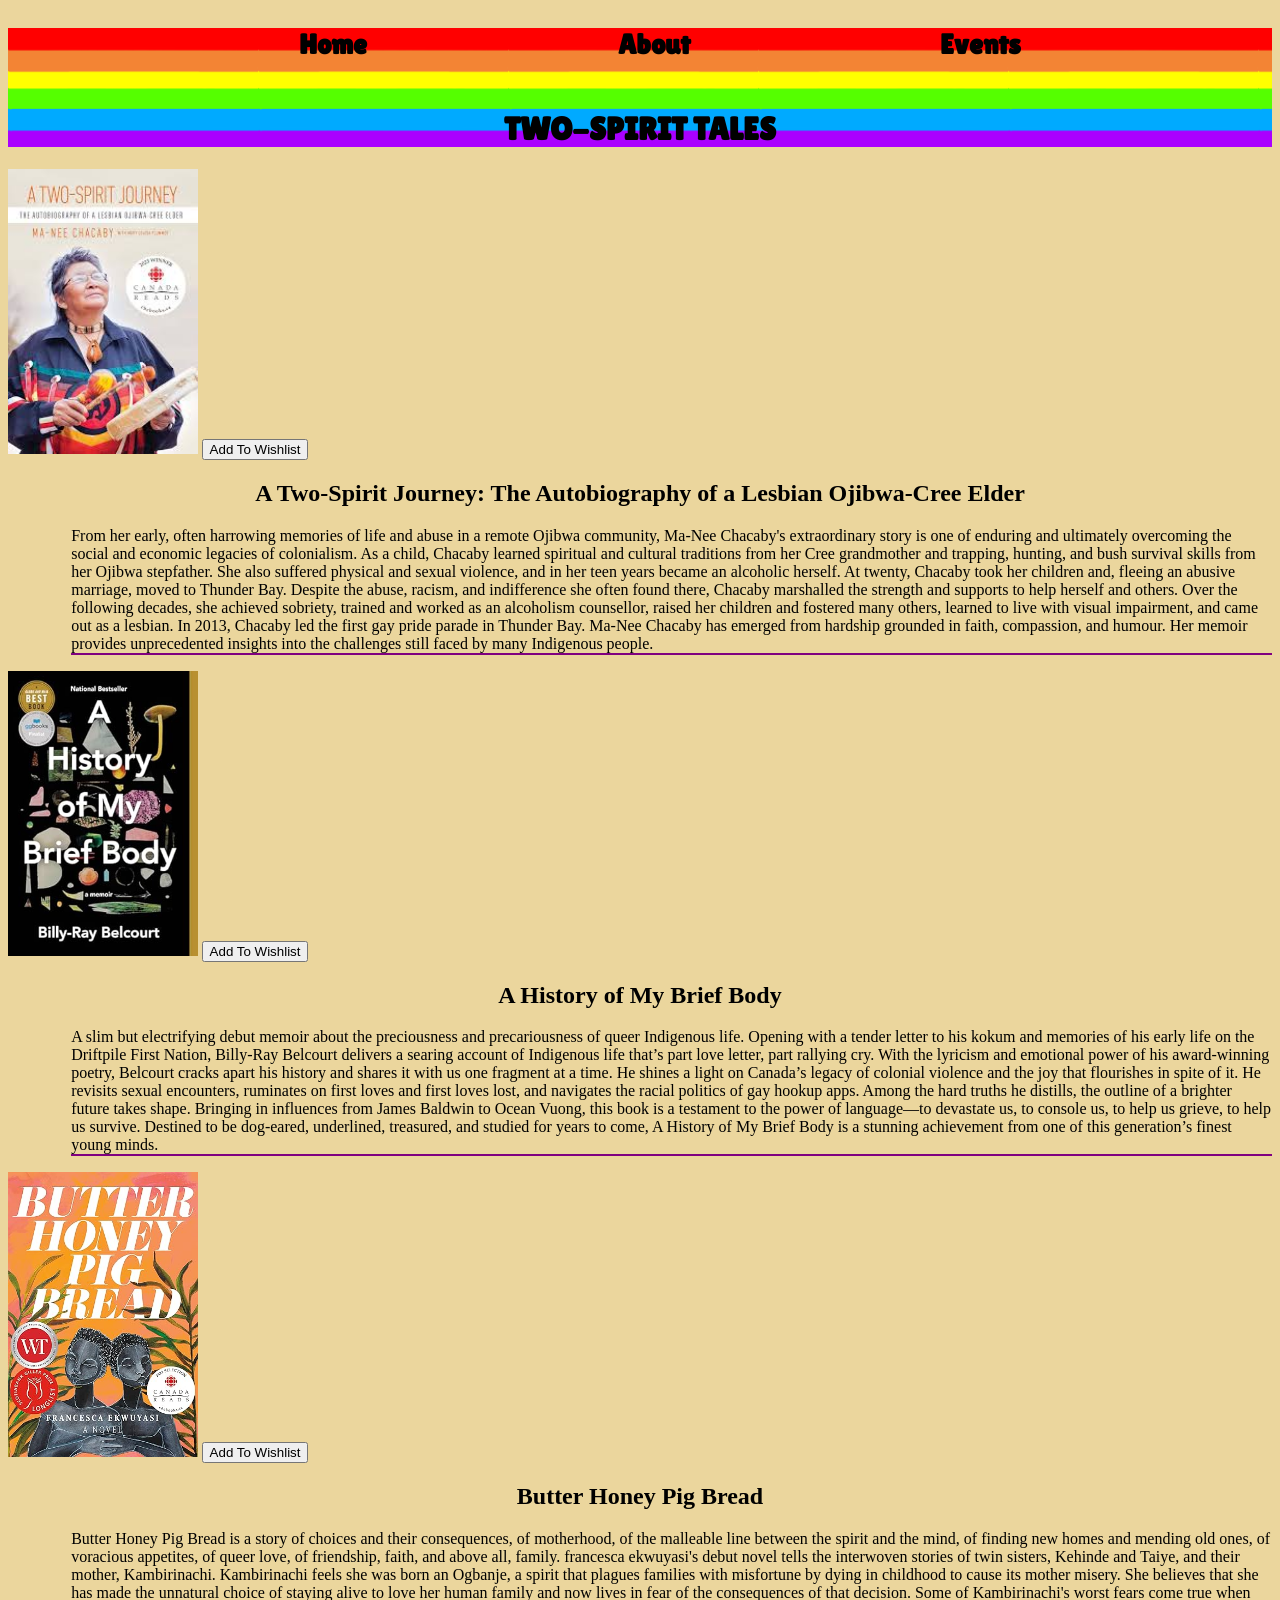
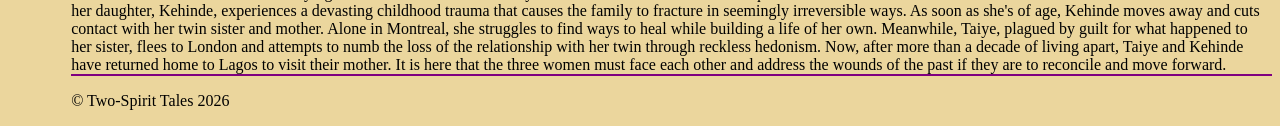
<file: Lab 5-Bookstore/index.html>
<!doctype html>
<html lang="en">
  <head>
    <meta charset="UTF-8" />
    <meta name="viewport" content="width=device-width, initial-scale=1.0" />
    <link rel="preconnect" href="https://fonts.googleapis.com" />
    <link rel="preconnect" href="https://fonts.gstatic.com" crossorigin />
    <link
      href="https://fonts.googleapis.com/css2?family=Lilita+One&display=swap"
      rel="stylesheet"
    />
    <link rel="stylesheet" href="./css/bookstore.css" type="text/css" />
    <title>Two-Spirit Tales</title>
  </head>
  <body>
    <header>
      <nav>
        <ul>
          <li>
            <a href="">Home</a>
          </li>
          <li><a href="./html/about.html">About</a></li>
          <li><a href="./html/events.html"> Events</a></li>
        </ul>
      </nav>
      <h1>Two-Spirit Tales</h1>
    </header>
    <main>
      <section>
        <img src="./images/ma-nee.jpg" alt="Ma-nee Chacaby" />

        <button type="button">Add To Wishlist</button>
        <h2 class="center">
          A Two-Spirit Journey: The Autobiography of a Lesbian Ojibwa-Cree Elder
        </h2>

        <p>
          From her early, often harrowing memories of life and abuse in a remote
          Ojibwa community, Ma-Nee Chacaby's extraordinary story is one of
          enduring and ultimately overcoming the social and economic legacies of
          colonialism. As a child, Chacaby learned spiritual and cultural
          traditions from her Cree grandmother and trapping, hunting, and bush
          survival skills from her Ojibwa stepfather. She also suffered physical
          and sexual violence, and in her teen years became an alcoholic
          herself. At twenty, Chacaby took her children and, fleeing an abusive
          marriage, moved to Thunder Bay. Despite the abuse, racism, and
          indifference she often found there, Chacaby marshalled the strength
          and supports to help herself and others. Over the following decades,
          she achieved sobriety, trained and worked as an alcoholism counsellor,
          raised her children and fostered many others, learned to live with
          visual impairment, and came out as a lesbian. In 2013, Chacaby led the
          first gay pride parade in Thunder Bay. Ma-Nee Chacaby has emerged from
          hardship grounded in faith, compassion, and humour. Her memoir
          provides unprecedented insights into the challenges still faced by
          many Indigenous people.
        </p>
      </section>

      <section>
        <img src="./images/brief.jpg" alt=" A History of My Brief Body" />
        <button type="button">Add To Wishlist</button>
        <h2 class="center">A History of My Brief Body</h2>
        <p>
          A slim but electrifying debut memoir about the preciousness and
          precariousness of queer Indigenous life. Opening with a tender letter
          to his kokum and memories of his early life on the Driftpile First
          Nation, Billy-Ray Belcourt delivers a searing account of Indigenous
          life that’s part love letter, part rallying cry. With the lyricism and
          emotional power of his award-winning poetry, Belcourt cracks apart his
          history and shares it with us one fragment at a time. He shines a
          light on Canada’s legacy of colonial violence and the joy that
          flourishes in spite of it. He revisits sexual encounters, ruminates on
          first loves and first loves lost, and navigates the racial politics of
          gay hookup apps. Among the hard truths he distills, the outline of a
          brighter future takes shape. Bringing in influences from James Baldwin
          to Ocean Vuong, this book is a testament to the power of language—to
          devastate us, to console us, to help us grieve, to help us survive.
          Destined to be dog-eared, underlined, treasured, and studied for years
          to come, A History of My Brief Body is a stunning achievement from one
          of this generation’s finest young minds.
        </p>
      </section>
      <section>
        <img src="./images/butter.jpg" alt="Butter Honey Pig Bread" />
        <button type="button">Add To Wishlist</button>
        <h2 class="center">Butter Honey Pig Bread</h2>
        <p>
          Butter Honey Pig Bread is a story of choices and their consequences,
          of motherhood, of the malleable line between the spirit and the mind,
          of finding new homes and mending old ones, of voracious appetites, of
          queer love, of friendship, faith, and above all, family. francesca
          ekwuyasi's debut novel tells the interwoven stories of twin sisters,
          Kehinde and Taiye, and their mother, Kambirinachi. Kambirinachi feels
          she was born an Ogbanje, a spirit that plagues families with
          misfortune by dying in childhood to cause its mother misery. She
          believes that she has made the unnatural choice of staying alive to
          love her human family and now lives in fear of the consequences of
          that decision. Some of Kambirinachi's worst fears come true when her
          daughter, Kehinde, experiences a devasting childhood trauma that
          causes the family to fracture in seemingly irreversible ways. As soon
          as she's of age, Kehinde moves away and cuts contact with her twin
          sister and mother. Alone in Montreal, she struggles to find ways to
          heal while building a life of her own. Meanwhile, Taiye, plagued by
          guilt for what happened to her sister, flees to London and attempts to
          numb the loss of the relationship with her twin through reckless
          hedonism. Now, after more than a decade of living apart, Taiye and
          Kehinde have returned home to Lagos to visit their mother. It is here
          that the three women must face each other and address the wounds of
          the past if they are to reconcile and move forward.
        </p>
      </section>
    </main>
    <footer><p>&copy; Two-Spirit Tales 2026</p></footer>
  </body>
</html>
</file>
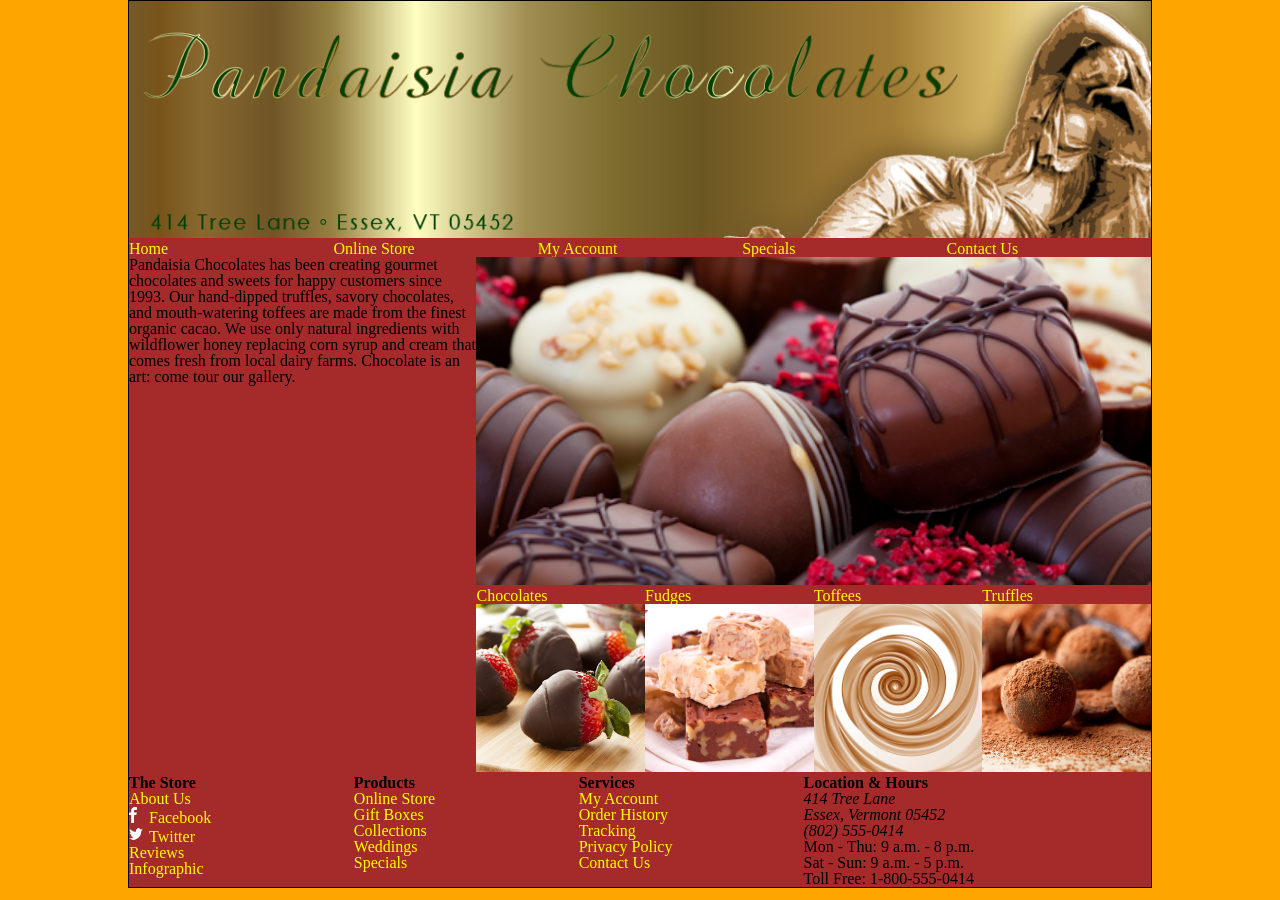
<file: Lesson07-Class Activity-Starter/L7-example2Starter/index.html>
<!DOCTYPE html>
<html lang="en">
  <head>
    <meta charset="utf-8" />
    <title>Pandaisia Chocolates</title>
    <link href="./css/reset.css" rel="stylesheet" type="text/css" />
    <!-- <link href="css/styles.css" rel="stylesheet" type="text/css"/> -->
    
    </style>
  </head>

  <body>
    <header>
      <img src="images/logo.png" alt="Pandaisia Chocolates" />
      <nav class="horizontalNavigation">
        <ul>
          <li><a href="index.html">Home</a></li>
          <li><a href="#">Online Store</a></li>
          <li><a href="#">My Account</a></li>
          <li><a href="#">Specials</a></li>
          <li><a href="#">Contact Us</a></li>
        </ul>
      </nav>
    </header>
    <section id="leftColumn">
      <p>
        Pandaisia Chocolates has been creating gourmet chocolates and sweets for
        happy customers since 1993. Our hand-dipped truffles, savory chocolates,
        and mouth-watering toffees are made from the finest organic cacao. We
        use only natural ingredients with wildflower honey replacing corn syrup
        and cream that comes fresh from local dairy farms. Chocolate is an art:
        come tour our gallery.
      </p>
    </section>
    <section id="rightColumn">
      <img src="images/photo1.png" alt="" />
      <nav class="horizontalNavigation">
        <ul>
          <li>
            <a class="photoLink" href="#"
              >Chocolates <img src="images/photo2.png" alt=""
            /></a>
          </li>
          <li>
            <a class="photoLink" href="#"
              >Fudges <img src="images/photo3.png" alt=""
            /></a>
          </li>
          <li>
            <a class="photoLink" href="#"
              >Toffees <img src="images/photo4.png" alt=""
            /></a>
          </li>
          <li>
            <a class="photoLink" href="#"
              >Truffles <img src="images/photo5.png" alt=""
            /></a>
          </li>
        </ul>
      </nav>
    </section>
    <footer>
      <nav class="verticalNavigation">
        <h1>The Store</h1>
        <ul>
          <li><a href="html/about.html">About Us</a></li>
          <li>
            <a href="#"
              ><img
                id="fbicon"
                src="images/facebookicon.png"
                alt=""
              />Facebook</a
            >
          </li>
          <li>
            <a href="#"
              ><img
                id="twittericon"
                src="images/twittericon.png"
                alt=""
              />Twitter</a
            >
          </li>
          <li><a href="#">Reviews</a></li>
          <li><a href="info.html">Infographic</a></li>
        </ul>
      </nav>
      <nav class="verticalNavigation">
        <h1>Products</h1>
        <ul>
          <li><a href="#">Online Store</a></li>
          <li><a href="#">Gift Boxes</a></li>
          <li><a href="#">Collections</a></li>
          <li><a href="#">Weddings</a></li>
          <li><a href="#">Specials</a></li>
        </ul>
      </nav>
      <nav class="verticalNavigation">
        <h1>Services</h1>
        <ul>
          <li><a href="#">My Account</a></li>
          <li><a href="#">Order History</a></li>
          <li><a href="#">Tracking</a></li>
          <li><a href="#">Privacy Policy</a></li>
          <li><a href="#">Contact Us</a></li>
        </ul>
      </nav>
      <section id="contactInfo">
        <h1>Location &amp; Hours</h1>
        <address>
          414 Tree Lane <br />
          Essex, Vermont 05452<br />
          (802) 555-0414
        </address>
        <p>
          Mon - Thu: 9 a.m. - 8 p.m.<br />
          Sat - Sun: 9 a.m. - 5 p.m.
        </p>
        <p>Toll Free: 1-800-555-0414</p>
      </section>
    </footer>
  </body>
</html>
</file>
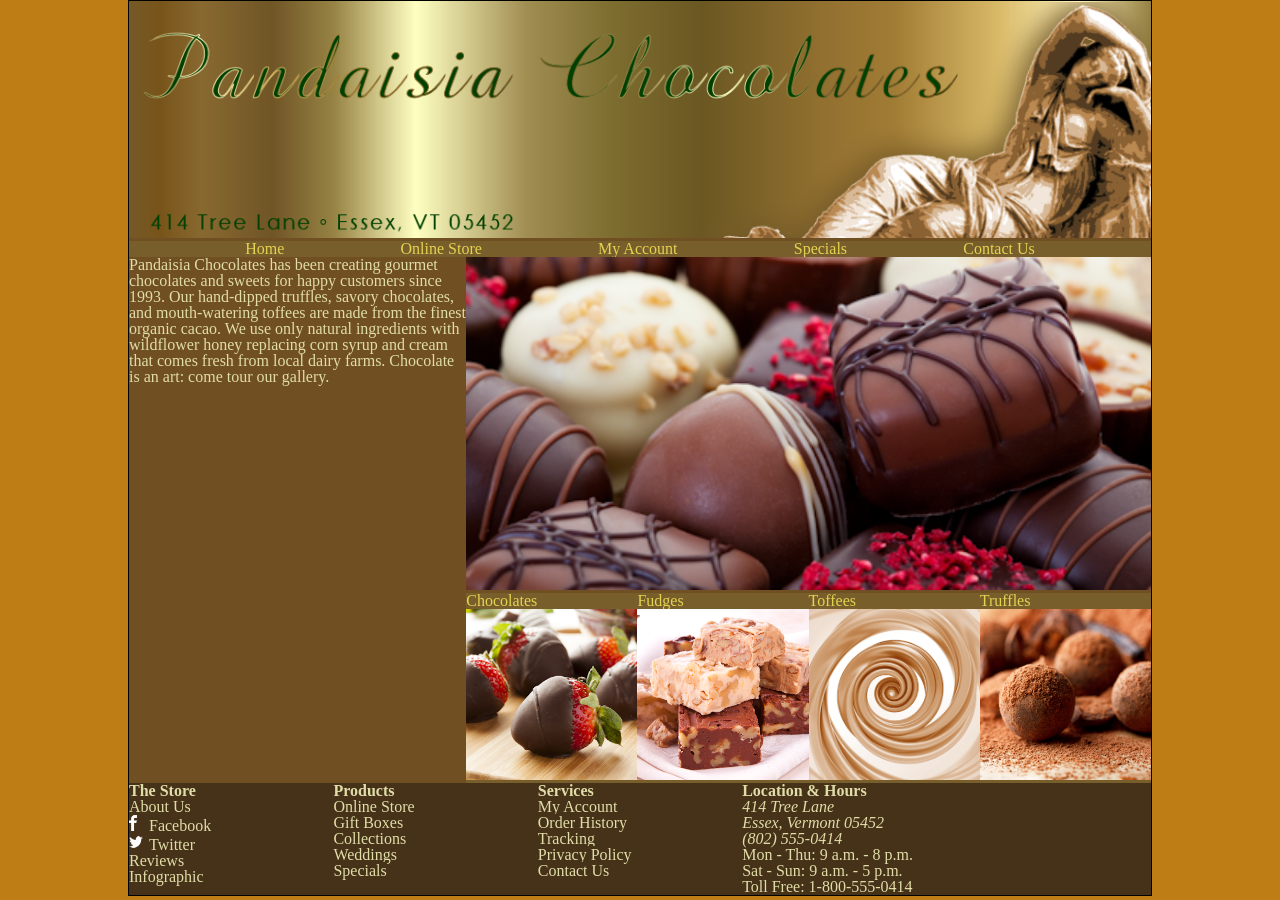
<file: Lesson09-Class Activity-Starter/L9-example2Starter/index.html>
<!doctype html>
<html lang="en">
  <head>
    <meta charset="utf-8" />
    <title>Pandaisia Chocolates</title>
    <link href="./css/reset.css" rel="stylesheet" type="text/css" />
    <link rel="stylesheet" href="./css/layout.css" type="text/css" />
    <link rel="stylesheet" href="./css/style.css" />
  </head>

  <body>
    <header>
      <img src="images/logo.png" alt="Pandaisia Chocolates" />
      <nav class="horizontalNavigation">
        <ul>
          <li><a href="index.html">Home</a></li>
          <li><a href="#">Online Store</a></li>
          <li><a href="#">My Account</a></li>
          <li><a href="#">Specials</a></li>
          <li><a href="#">Contact Us</a></li>
        </ul>
      </nav>
    </header>

    <div>
      <section id="leftColumn">
        <p>
          Pandaisia Chocolates has been creating gourmet chocolates and sweets
          for happy customers since 1993. Our hand-dipped truffles, savory
          chocolates, and mouth-watering toffees are made from the finest
          organic cacao. We use only natural ingredients with wildflower honey
          replacing corn syrup and cream that comes fresh from local dairy
          farms. Chocolate is an art: come tour our gallery.
        </p>
      </section>
      <section id="rightColumn">
        <img src="images/photo1.png" alt="" />
        <!-- paragraph and cocolate section-->

        <nav class="horizontalNavigation">
          <ul>
            <li>
              <a class="photoLink" href="#"
                >Chocolates <img src="images/photo2.png" alt=""
              /></a>
            </li>
            <li>
              <a class="photoLink" href="#"
                >Fudges <img src="images/photo3.png" alt=""
              /></a>
            </li>
            <li>
              <a class="photoLink" href="#"
                >Toffees <img src="images/photo4.png" alt=""
              /></a>
            </li>
            <li>
              <a class="photoLink" href="#"
                >Truffles <img src="images/photo5.png" alt=""
              /></a>
            </li>
          </ul>
        </nav>
      </section>
    </div>
    <footer>
      <nav class="verticalNavigation">
        <h1>The Store</h1>
        <ul>
          <li><a href="html/about.html">About Us</a></li>
          <li>
            <a href="#"
              ><img
                id="fbicon"
                src="images/facebookicon.png"
                alt=""
              />Facebook</a
            >
          </li>
          <li>
            <a href="#"
              ><img
                id="twittericon"
                src="images/twittericon.png"
                alt=""
              />Twitter</a
            >
          </li>
          <li><a href="#">Reviews</a></li>
          <li><a href="info.html">Infographic</a></li>
        </ul>
      </nav>
      <nav class="verticalNavigation">
        <h1>Products</h1>
        <ul>
          <li><a href="#">Online Store</a></li>
          <li><a href="#">Gift Boxes</a></li>
          <li><a href="#">Collections</a></li>
          <li><a href="#">Weddings</a></li>
          <li><a href="#">Specials</a></li>
        </ul>
      </nav>
      <nav class="verticalNavigation">
        <h1>Services</h1>
        <ul>
          <li><a href="#">My Account</a></li>
          <li><a href="#">Order History</a></li>
          <li><a href="#">Tracking</a></li>
          <li><a href="#">Privacy Policy</a></li>
          <li><a href="#">Contact Us</a></li>
        </ul>
      </nav>
      <section id="contactInfo">
        <h1>Location &amp; Hours</h1>
        <address>
          414 Tree Lane <br />
          Essex, Vermont 05452<br />
          (802) 555-0414
        </address>
        <p>
          Mon - Thu: 9 a.m. - 8 p.m.<br />
          Sat - Sun: 9 a.m. - 5 p.m.
        </p>
        <p>Toll Free: 1-800-555-0414</p>
      </section>
    </footer>
  </body>
</html>
</file>
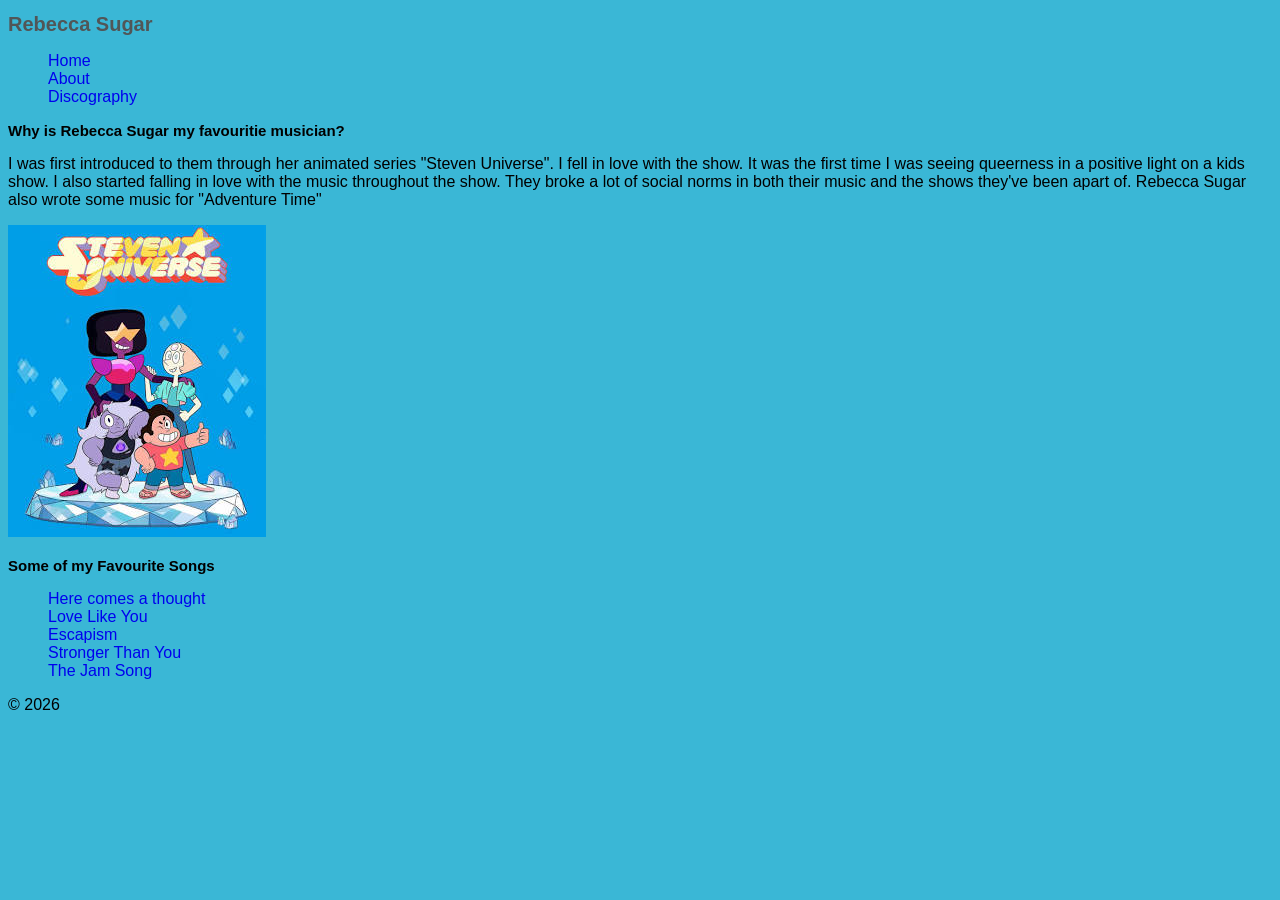
<file: Lab 1/my_favourite_musician.html>
<!DOCTYPE html>
<html lang="en">
<head>
    <meta charset="UTF-8">
    <meta name="viewport" content="width=device-width, initial-scale=1.0">
    <link rel="stylesheet" href="./css/musician.css" />
    <title>Rebecca Sugar</title>
</head>
<body>
<header>
    <h1> Rebecca Sugar</h1>
    <nav>
        <ul>
            <li>
                <a href="my_favourite_musician.html">Home</a>
            </li>
            <li>
                <a href="./html/About.html"> About</a>
            </li>
               
            <li>   
             <a href="./html/discography.html"> Discography</a>
            </li>
        </ul>
    
        </nav>
</header>
<main>
    
<article>
    <header>
        <h2> Why is Rebecca Sugar my favouritie musician?</h2>
    </header>
    <main>
        <p>
            I was first introduced to them through her animated series "Steven Universe". I fell in love with the show. It was the first time I was seeing queerness in a positive light on a kids show. I also started falling in love with the music throughout the show. They broke a lot of social norms in both their music and the shows they've been apart of. Rebecca Sugar also wrote some music for "Adventure Time"
        </p>

        <p>
            <img src="./images/steven.jpg" alt="Steven Universe poster">
        </p>
    </main>
</article>
<article>
    <header>
        <h2> Some of my Favourite Songs</h2>
    </header>
    <main>
        <ul >
            <li> <a href="https://www.youtube.com/watch?v=dHg50mdODFM" target="_blank">Here comes a thought</a></li>
            <li> <a href="https://www.youtube.com/watch?v=DhAcERODM7g " target="_blank"> Love Like You</a> </li>
            <li><a href="https://www.youtube.com/watch?v=Sk4m3LzUGNM"target="_blank"> Escapism</a></li>
            <li><a href=" https://www.youtube.com/watch?v=6OWq38TikzU" target="_blank"> Stronger Than You</a></li>
            <li> <a href="https://www.youtube.com/watch?v=6RD5pTxXCXE" target="_blank"> The Jam Song </a> </li>
        </ul> <!-- target blank opens the link in new tab-->
    </main>
</article>

    
</main>
<footer>
    <p>
     &copy; 2026
    </p> 
     </footer>
</body>
</html>
</file>
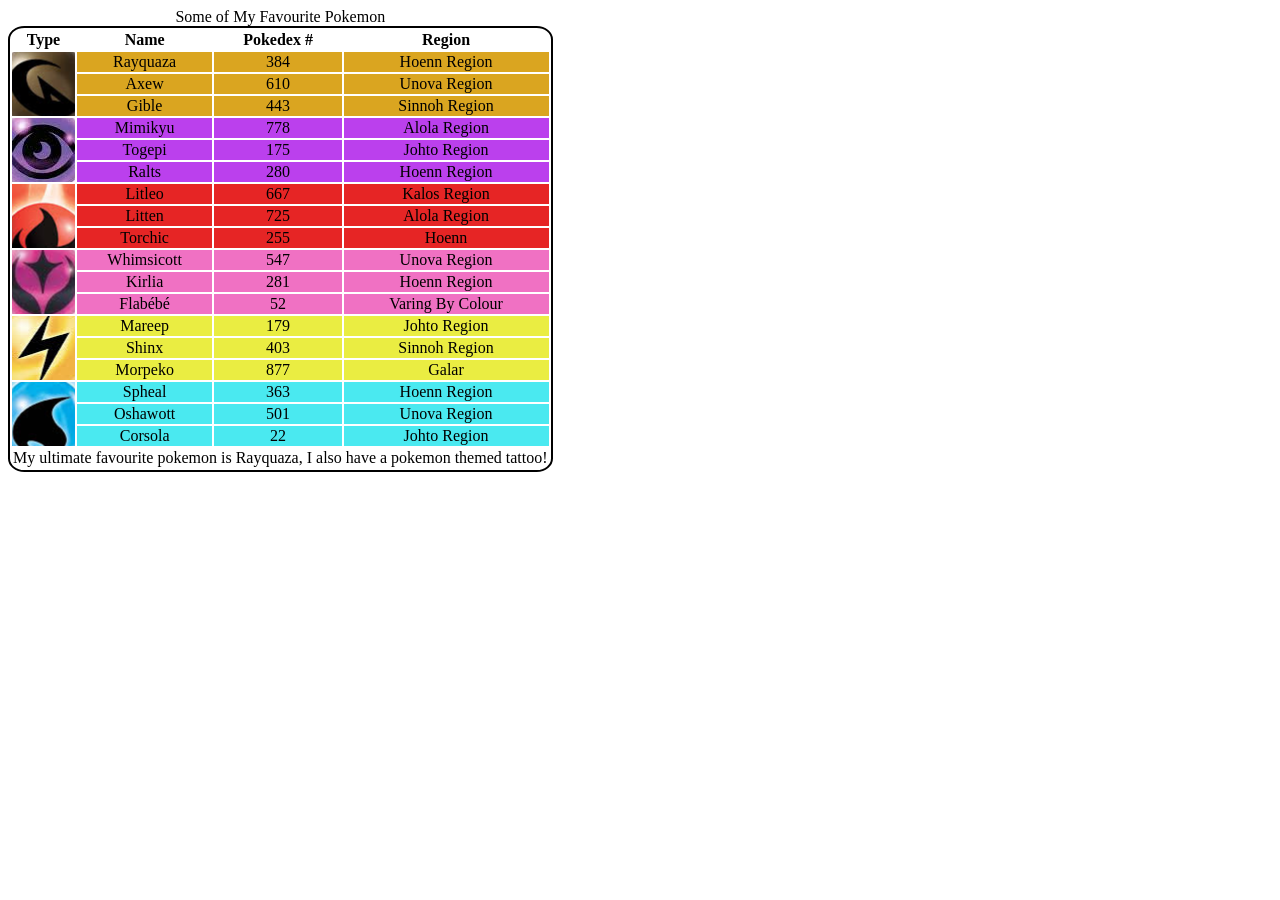
<file: Lab 2/pokemon.html>
<!doctype html>
<html lang="en">
  <head>
    <meta charset="UTF-8" />
    <meta name="viewport" content="width=device-width, initial-scale=1.0" />
    <link rel="stylesheet" href="./css/pokemon.css" />
    <title>My Favourite Pokemon</title>
  </head>
  <body>
    <main>
      <table>
        <caption>
          Some of My Favourite Pokemon
        </caption>
        <thead>
          <th scope="col">Type</th>
        <th colspan="2" scope="col">Name</th>
        <th scope="col">Pokedex #</th>
        <th scope="col"> Region</th>
        </thead>
        
        <tbody>
          <!-- Dragon Section-->
        <tr class="orange" >
          <td rowspan="3" class="dragon"></td>
          <td colspan="2">Rayquaza</td>
          <td >384</td>
          <td >Hoenn Region</td>
        </tr>
        <tr class="orange">
          <td colspan="2">Axew</td>
          <td>610</td>
          <td>Unova Region</td>
        </tr>
        <tr class="orange">
          <td colspan="2">Gible</td>
          <td>443</td>
          <td>Sinnoh Region</td>
        </tr>
        
          <!-- Psychic Zone-->
          <tr class="purple">
            <td rowspan="3" class="psychic"></td>
            <td colspan="2">Mimikyu</td>
            <td>778</td>
            <td> Alola Region</td>
          </tr>
          <tr class="purple">
            <td colspan="2">Togepi</td>
            <td>175</td>
            <td> Johto Region</td>
          </tr>
          <tr class="purple">
            <td colspan="2">Ralts</td>
            <td>280</td>
            <td> Hoenn Region</td>
          </tr>
        

        <!-- Fire Section-->
          <tr class="red">
          <td  rowspan="3" class="fire"></td>
          <td colspan="2">Litleo</td>
          <td>667</td>
          <td> Kalos Region</td>
       
        </tr>
        <tr class="red">
          <td colspan="2">Litten</td>
          <td>725</td>
          <td> Alola Region</td>
       
        </tr>
        <tr class="red">
          <td colspan="2">Torchic</td>
          <td>255</td>
          <td> Hoenn</td>
         
        </tr>
         
        
        <!-- Fairy Section-->
        <tr class="pink">
          <td rowspan="3" class="fairy"></td>
          <td colspan="2">Whimsicott</td>
          <td>547</td>
          <td> Unova Region</td>
        </tr>

        <tr class="pink">
          <td colspan="2">Kirlia</td>
          <td>281</td>
          <td>Hoenn Region</td>
        </tr>

        <tr class="pink">
          <td colspan="2">Flabébé</td>
          <td>52</td>
          <td >Varing By Colour</td>
        </tr>

        <!-- Electric section-->
        <tr class="yellow">
          <td rowspan="3" class="electric"></td>
          <td colspan="2">Mareep</td>
          <td>179</td>
          <td>Johto Region</td>
        </tr>
        <tr class="yellow">
          <td colspan="2">Shinx</td>
          <td>403</td>
          <td>Sinnoh Region</td>
        </tr>
        <tr class="yellow">
          <td colspan="2">Morpeko</td>
          <td>877</td>
          <td>Galar</td>
        </tr>
        <!-- Water section-->
        <tr class="blue">
          <td rowspan="3" class="water"></td>
          <td colspan="2">Spheal</td>
          <td>363</td>
          <td>Hoenn Region</td>
        </tr>
        <tr class="blue">
          <td colspan="2">Oshawott</td>
          <td> 501</td>
          <td> Unova Region</td>
        </tr>
        <tr class="blue">
          <td colspan="2">Corsola</td>
          <td>22</td>
          <td> Johto Region</td>
        </tr>
        </tbody>
        <tfoot>
          <tr>
            <td colspan="5"> My ultimate favourite pokemon is Rayquaza, I also have a pokemon themed tattoo! </td>
          </tr>
        </tfoot>
      </table>
    </main>
  </body>
</html>
</file>
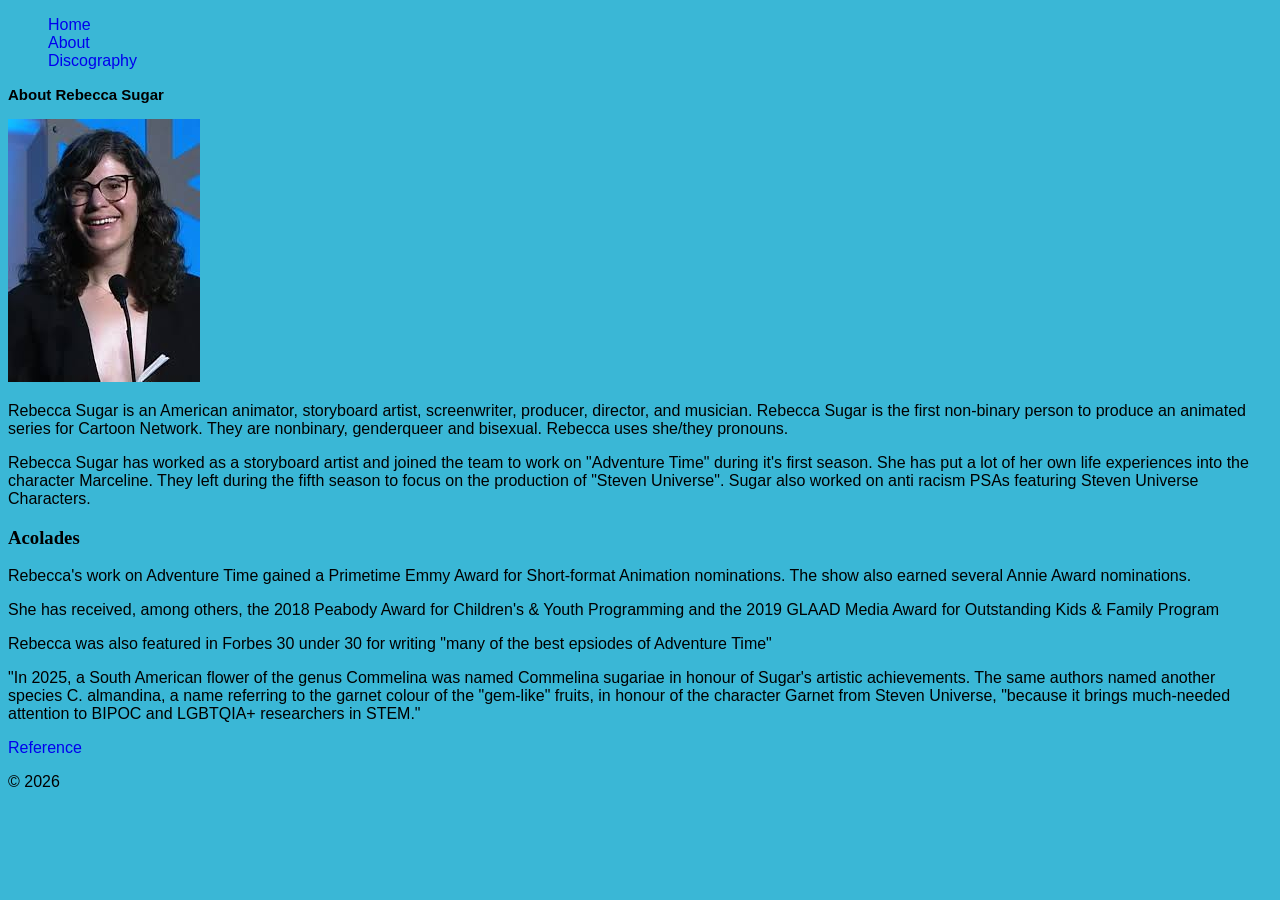
<file: Lab 1/html/About.html>
<!DOCTYPE html>
<html lang="en">
<head>
    <meta charset="UTF-8">
    <meta name="viewport" content="width=device-width, initial-scale=1.0">
    <link rel="stylesheet" href="../css/musician.css" />
    <title>About Rebecca Sugar</title>
</head>
<body>
    <header>
     <nav>
        <ul>
            <li>
                <a href="../my_favourite_musician.html">Home</a>
            </li>
            <li>
                <a href="./About.html"> About</a>
            </li>
               
            <li>   
             <a href="./discography.html"> Discography</a>
            </li>
        </ul>
    
        </nav>
        <h2>
            About Rebecca Sugar
        </h2>
</header>
            <main>
            <p>
             <img src="../images/Rebecca.jpg" alt="image of rebecca sugar"> 
            </p>

            <p>
                Rebecca Sugar is an American animator, storyboard artist, screenwriter, producer, director, and musician. Rebecca Sugar is the first non-binary person to produce an animated series for Cartoon Network. They are nonbinary, genderqueer and bisexual. Rebecca uses she/they pronouns. 
            </p>

            <p>
                Rebecca Sugar has worked as a storyboard artist and joined the team to work on "Adventure Time" during it's first season. She has put a lot of her own life experiences into the character Marceline. They left during the fifth season to focus on the production of "Steven Universe". Sugar also worked on anti racism PSAs featuring Steven Universe Characters. 
            </p>
    </article>

    <article>
        <header>
            <h3>
                Acolades
            </h3>
        </header>
        <main>
            <p>
                Rebecca's work on Adventure Time gained a Primetime Emmy Award for Short-format Animation nominations. The show also earned several Annie Award nominations.
            </p>

            <p>
                 She has received, among others, the 2018 Peabody Award for Children's & Youth Programming and the 2019 GLAAD Media Award for Outstanding Kids & Family Program
            </p>

            <p>
                Rebecca was also featured in Forbes 30 under 30 for writing "many of the best epsiodes of Adventure Time"
            </p>
            <p>
                "In 2025, a South American flower of the genus Commelina was named Commelina sugariae in honour of Sugar's artistic achievements. The same authors named another species C. almandina, a name referring to the garnet colour of the "gem-like" fruits, in honour of the character Garnet from Steven Universe, "because it brings much-needed attention to BIPOC and LGBTQIA+ researchers in STEM."
            </p>
        </main>
    </article>
    </main>

    <footer>
        <a href="https://en.wikipedia.org/wiki/Rebecca_Sugar"> Reference </a>
     <p>
     &copy; 2026 
    </p> 
    </footer>
</body>
</html>
</file>
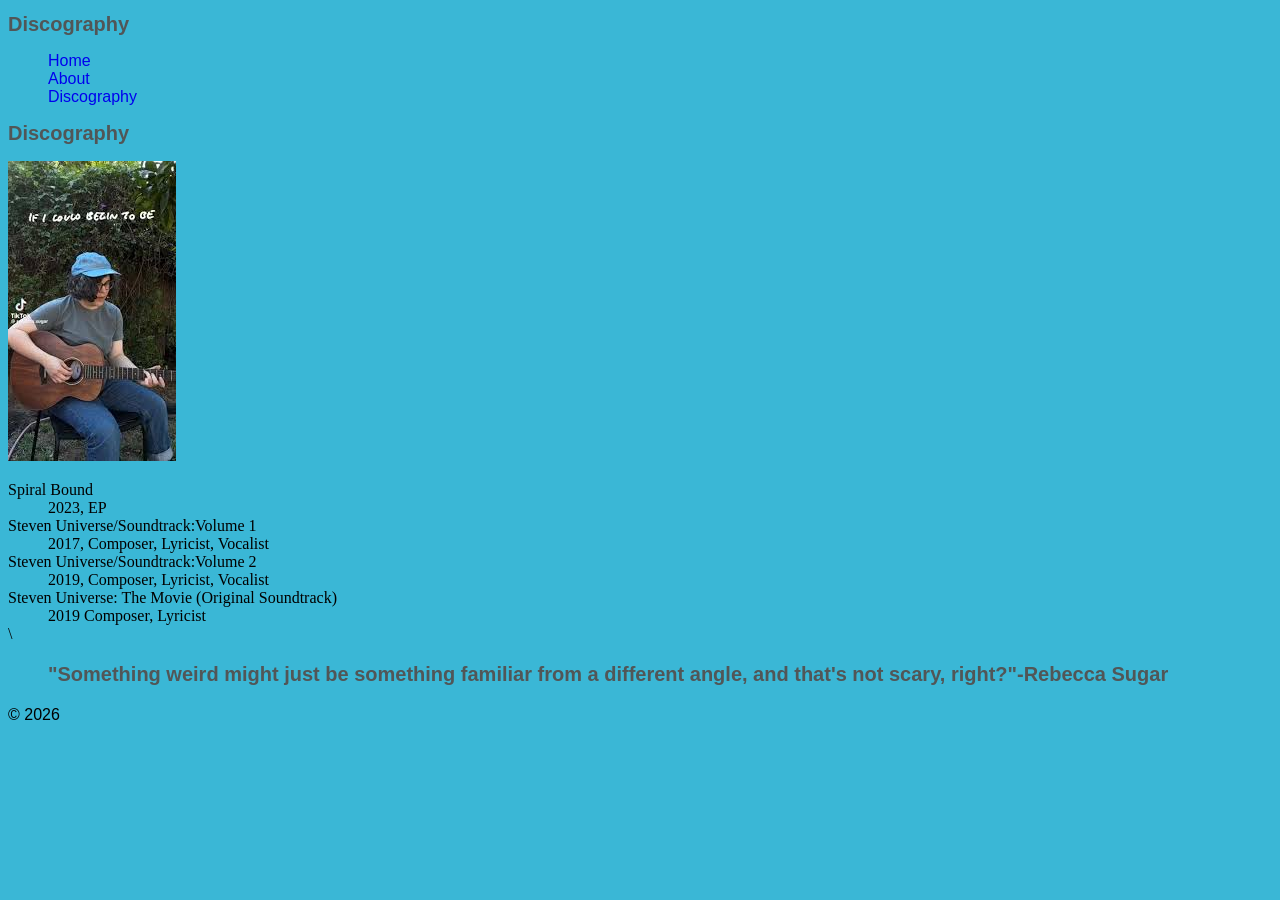
<file: Lab 1/html/discography.html>
<!DOCTYPE html>
<html lang="en">
<head>
    <meta charset="UTF-8">
    <meta name="viewport" content="width=device-width, initial-scale=1.0">
    <link rel="stylesheet" href="../css/musician.css" />
    <title>Discography</title>
</head>
<body>
    <header>
    <h1> Discography</h1>
    <nav>
        <ul>
            <li>
                <a href="../my_favourite_musician.html">Home</a>
            </li>
            <li>
                <a href="./html/About.html"> About</a>
            </li>
               
            <li>   
             <a href="discography.html"> Discography</a>
            </li>
        </ul>
        </nav>
        <h1> Discography</h1>

</header>
<main>
    <article>
        <p>
            <img src="../images/RebeccaSinging.jpg" alt="">
        </p>
        <dl> <!--creates a definition list, kind of acts like an UL without the bullets-->
            <dt> Spiral Bound</dt> <!-- definition title-->
            <dd> 2023, EP</dd> <!-- definition description-->
            <dt> Steven Universe/Soundtrack:Volume 1</dt>
            <dd> 2017, Composer, Lyricist, Vocalist</dd>
            <dt> Steven Universe/Soundtrack:Volume 2</dt>
            <dd> 2019, Composer, Lyricist, Vocalist</dd>
            <dt>Steven Universe: The Movie (Original Soundtrack)</dt>
            <dd> 2019 Composer, Lyricist</dd>\
        </dl> 
    </article>

    <blockquote> <strong>"Something weird might just be something familiar from a different angle, and that's not scary, right?"-Rebecca Sugar</strong></blockquote> <!-- blockquote specifies that this section is from another source -->
</main>
<footer>
 <p>
     &copy; 2026 
    </p> 
    </footer>
</body>

</html>
</file>
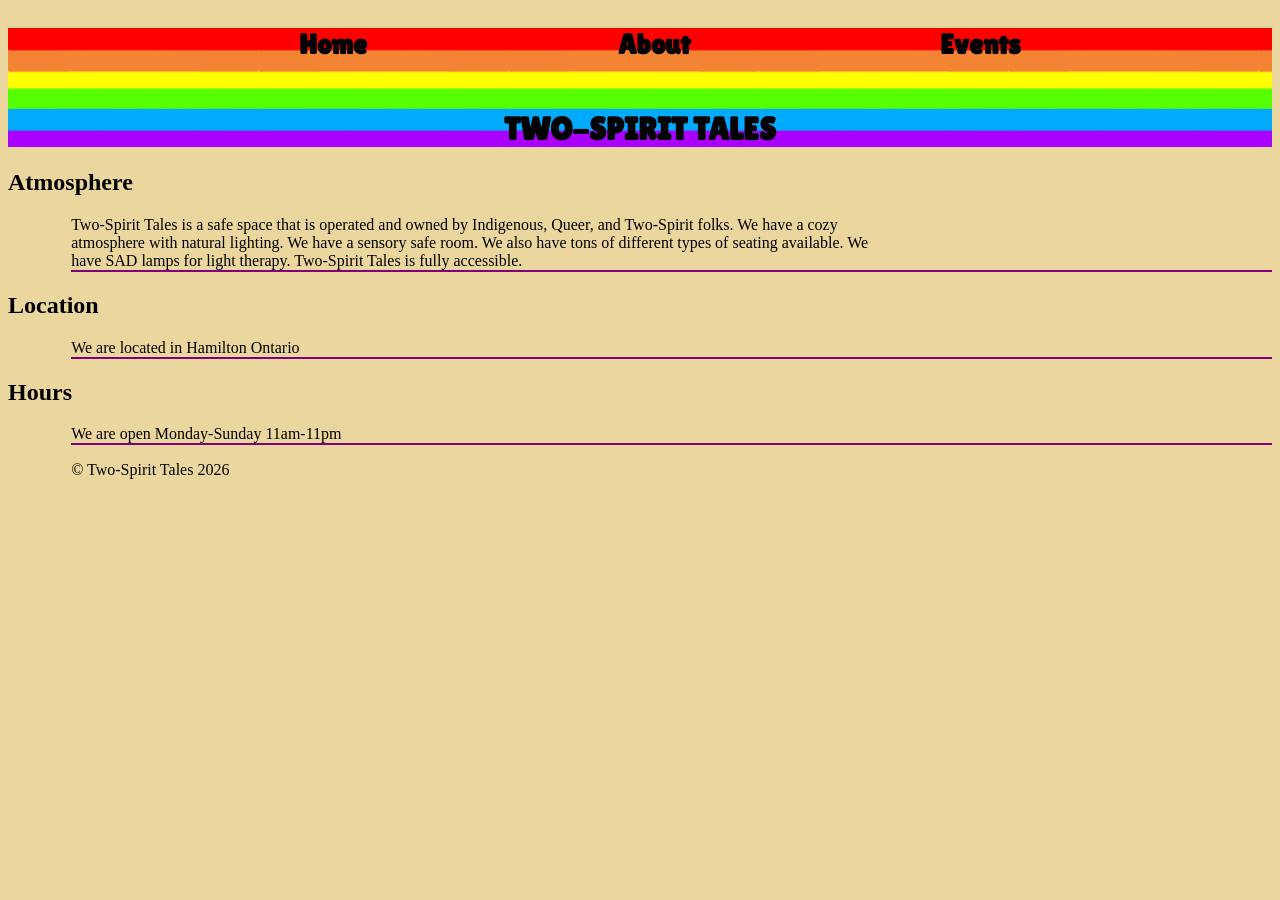
<file: Lab 5 Bookstore/html/about.html>
<!doctype html>
<html lang="en">
  <head>
    <meta charset="UTF-8" />
    <meta name="viewport" content="width=device-width, initial-scale=1.0" />
    <link rel="preconnect" href="https://fonts.googleapis.com" />
    <link rel="preconnect" href="https://fonts.gstatic.com" crossorigin />
    <link
      href="https://fonts.googleapis.com/css2?family=Lilita+One&display=swap"
      rel="stylesheet"
    />
    <link rel="stylesheet" href="../css/bookstore.css" />
    <title>About Us</title>
  </head>
  <body>
    <header>
      <nav>
        <ul>
          <li>
            <a href="../index.html">Home</a>
          </li>
          <li><a href="about.html">About</a></li>
          <li><a href="events.html"> Events</a></li>
        </ul>
      </nav>
      <h1>Two-Spirit Tales</h1>
    </header>

    <main>
      <article>
        <h2>Atmosphere</h2>
        <p class="atmosphere">
          Two-Spirit Tales is a safe space that is operated and owned by
          Indigenous, Queer, and Two-Spirit folks. We have a cozy atmosphere
          with natural lighting. We have a sensory safe room. We also have tons
          of different types of seating available. We have SAD lamps for light
          therapy. Two-Spirit Tales is fully accessible.
        </p>
      </article>
      <article>
        <h2>Location</h2>
        <p>We are located in Hamilton Ontario</p>
      </article>
      <article>
        <h2>Hours</h2>
        <p>We are open Monday-Sunday 11am-11pm</p>
      </article>
    </main>
    <footer><p>&copy; Two-Spirit Tales 2026</p></footer>
  </body>
</html>
</file>
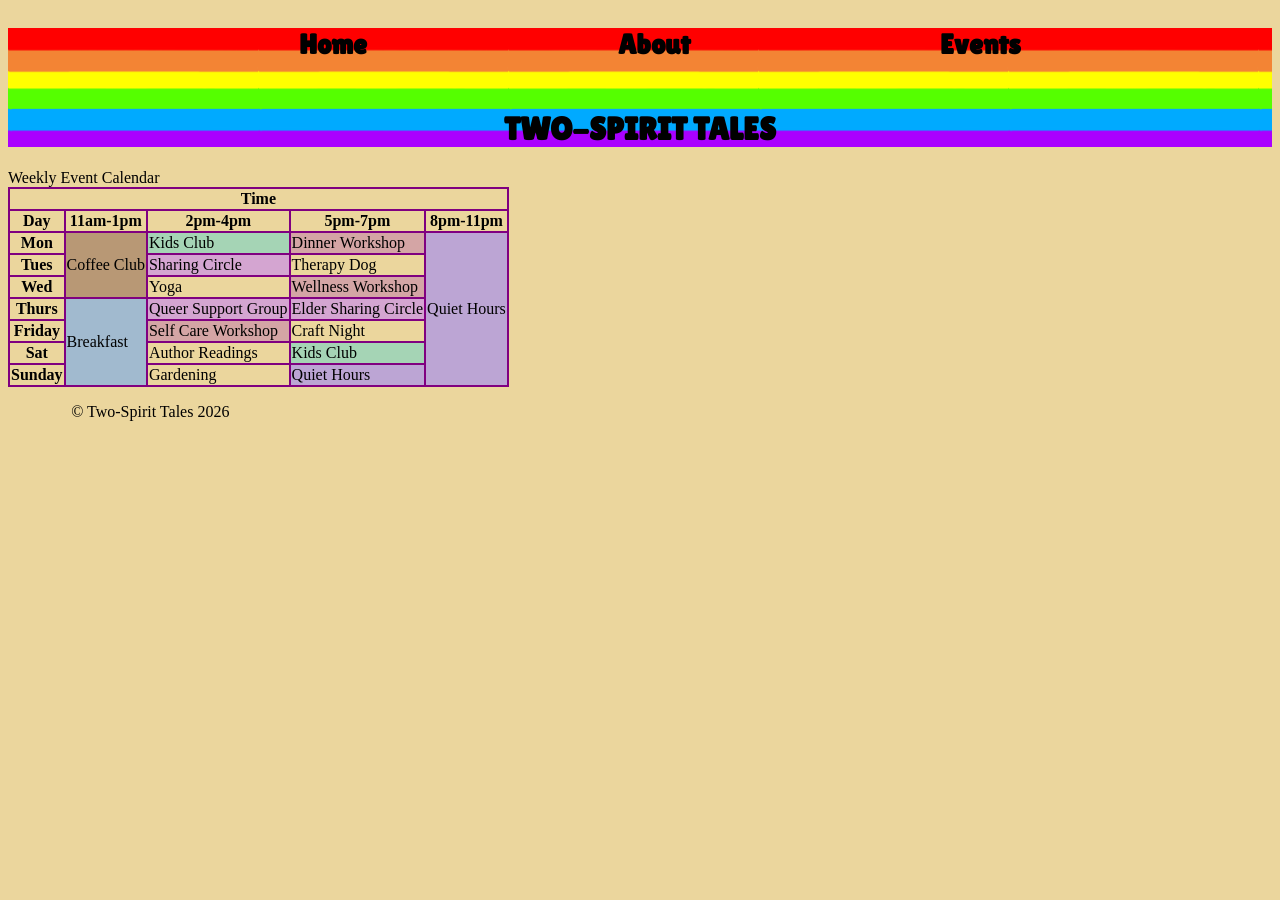
<file: Lab 5 Bookstore/html/events.html>
<!doctype html>
<html lang="en">
  <head>
    <meta charset="UTF-8" />
    <meta name="viewport" content="width=device-width, initial-scale=1.0" />
    <link rel="preconnect" href="https://fonts.googleapis.com" />
    <link rel="preconnect" href="https://fonts.gstatic.com" crossorigin />
    <link
      href="https://fonts.googleapis.com/css2?family=Lilita+One&display=swap"
      rel="stylesheet"
    />
    <link rel="stylesheet" href="../css/bookstore.css" type="text/css" />
    <title>Events</title>
  </head>
  <body>
    <header>
      <nav>
        <ul>
          <li>
            <a href="../index.html">Home</a>
          </li>
          <li><a href="about.html">About</a></li>
          <li><a href="events.html"> Events</a></li>
        </ul>
      </nav>
      <h1>Two-Spirit Tales</h1>
    </header>
    <main>
      <table>
        Weekly Event Calendar
        <tr>
          <th colspan="5">Time</th>
        </tr>
        <tr>
          <th>Day</th>
          <th>11am-1pm</th>
          <th>2pm-4pm</th>
          <th>5pm-7pm</th>
          <th>8pm-11pm</th>
        </tr>
        <tr>
          <th>Mon</th>
          <td rowspan="3" class="coffee">Coffee Club</td>
          <td class="kids">Kids Club</td>
          <td class="workshop">Dinner Workshop</td>
          <td rowspan="7" class="quiet">Quiet Hours</td>
        </tr>
        <tr>
          <th>Tues</th>
          <td class="sharing">Sharing Circle</td>
          <td>Therapy Dog</td>
        </tr>
        <tr>
          <th>Wed</th>
          <td>Yoga</td>
          <td class="workshop">Wellness Workshop</td>
        </tr>
        <tr>
          <th>Thurs</th>
          <td rowspan="4" class="breakfast">Breakfast</td>
          <td class="sharing">Queer Support Group</td>
          <td class="sharing">Elder Sharing Circle</td>
        </tr>
        <tr>
          <th>Friday</th>
          <td class="workshop">Self Care Workshop</td>
          <td>Craft Night</td>
        </tr>
        <tr>
          <th>Sat</th>
          <td>Author Readings</td>
          <td class="kids">Kids Club</td>
        </tr>
        <tr>
          <th>Sunday</th>
          <td>Gardening</td>
          <td class="quiet">Quiet Hours</td>
        </tr>
      </table>
    </main>
    <footer><p>&copy; Two-Spirit Tales 2026</p></footer>
  </body>
</html>
</file>
<file: Lab 5-Bookstore/css/bookstore.css>
@charset "utf-8";

body{
    background-color:#EBD69D ;
}
header{
    background-image: url("../images/pridee.png");
    background-size: 250px;

}
.lilita-one-regular {
  font-family: "Lilita One", sans-serif;
  font-weight: 400;
  font-style: normal;
 }
h1{
    text-transform:uppercase; 
    text-align: center;
    font-family: "Lilita One", sans-serif;
    font-size: 2em;
}

table,th,td,tr {
    border-collapse: collapse;
    border: 2px solid purple;
    
    
}


nav {
    
    padding-bottom: 1px;
    width: 100%;
    height: 100%;
   
}

nav ul {
    display: flex;
    list-style-type: none;
     font-size: 1.75rem;
     font-weight: bold;
     font-family: "Lilita One", sans-serif; ;
   justify-content: space-evenly;

}

/* nav links */
nav ul li a {
   color:black;
    text-decoration: none;
}

nav ul li a:hover {
    background-color: #ffffff;
}

.center{
    text-align: center;
}
.atmosphere{
    padding-right: 30%;
}
p{
    margin-left: 5%;
    border-bottom: 2px solid purple;
}
footer>p{
    border:none;
}
img{
    height: 30%;
    width:15%;
}

.quiet{
    background-color: #BCA5D4;
}
.kids{
    background-color: #A5D4B5;
}
.sharing{
    background-color: #D4A5D1;
}
.workshop{
    background-color: #D4A5A5;
}
.coffee{
    background-color: #B89875;
}
.breakfast{
    background-color: #A1BACF;
}
</file>
<file: Lesson09-Class Activity-Starter/L9-example2Starter/css/layout.css>
/* Jake, Lesson 9, CSS Flex, March 3, 2026 */
body {
  width: 80%;
  min-width: 780px;
  max-width: 1200px;
  background-color:#704F23;
  margin: auto;
  border: 1px solid black;
}
header img {
  width: 100%;
}

header .horizontalNavigation ul {
  display: flex;
  justify-content: space-evenly;
}

div {
  display: flex;
}
#leftColumn {
  width: 33%;
}
#rightColumn {
  width: 67%;
}

#rightColumn img {
  width: 100%;
}
#rightColumn .horizontalNavigation ul{
    display:flex;

}
#rightColumn .horizontalNavigation ul li{
    width:25%;
}
footer {
    display: flex;
}
footer .verticalNavigation{
    width:20%;
}
footer section {
    width:40%;
}
</file>
<file: Lesson09-Class Activity-Starter/L9-example2Starter/css/style.css>
html{
    background-color:#BF7E15 ;
}
footer, .verticalNavigation li a{
    background-color:#453218;
    color:#E1DDA8;
}
#leftColumn{
    color:#E1DDA8;
}
.horizontalNavigation{
    background-color:#785E2B;
   
}
nav ul li a{
     color:#E3D352;
}
</file>
<file: Lab 1/css/musician.css>
body{
    background-color:#3AB7D6;
}
h1, blockquote{
    font-size: 20px;
    color: #515657;
    font-family: Arial, Helvetica, sans-serif;
}

h2{
    font-family: Arial, Helvetica, sans-serif;
    font-size: 15px;
    
}

a{
    text-decoration: none;
    font-family: Arial, Helvetica, sans-serif;
}
p{ 
    font-family: Arial, Helvetica, sans-serif;
}

li{
    list-style: none;
}
</file>
<file: Lab 2/css/pokemon.css>
table{
    border-radius: 3%;
    border: 2px solid black;
}
td{
    text-align: center;
}
.orange{
    background-color: goldenrod;
}

.purple{
    background-color: #BB40ED;
}
.red{
    
      background-color: #E62525;
    
}
.pink{
    background-color: #F071C3;
}
.yellow{
    background-color: #EAED42;
}
.blue{
    background-color: #4AE9F0;
}
.dragon{
    background-image:url("../images/dragon.png");
    background-position: center;
    
}
.psychic{
    background-image: url("../images/psychic.jpg");
    background-position: center;
}
.fire{
    background-image: url("../images/fire.jpg");
    background-position: center; /* displayes the center of the background image*/
   
}
.fairy{
    background-image: url("../images/fairy.jpg");
    background-position: center;
    
}
.electric{
    background-image: url("../images/electric.jpg");
    background-position: center;
}
.water{
    background-image: url("../images/water.jpg");
    background-position: center;
}
</file>
<file: Lab 5 Bookstore/css/bookstore.css>
@charset "utf-8";

body{
    background-color:#EBD69D ;
}
header{
    background-image: url("../images/pridee.png");
    background-size: 250px;

}
.lilita-one-regular {
  font-family: "Lilita One", sans-serif;
  font-weight: 400;
  font-style: normal;
 }
h1{
    text-transform:uppercase; 
    text-align: center;
    font-family: "Lilita One", sans-serif;
    font-size: 2em;
}

table,th,td,tr {
    border-collapse: collapse;
    border: 2px solid purple;
    
    
}


nav {
    
    padding-bottom: 1px;
    width: 100%;
    height: 100%;
   
}

nav ul {
    display: flex;
    list-style-type: none;
     font-size: 1.75rem;
     font-weight: bold;
     font-family: "Lilita One", sans-serif; ;
   justify-content: space-evenly;

}

/* nav links */
nav ul li a {
   color:black;
    text-decoration: none;
}

nav ul li a:hover {
    background-color: #ffffff;
}

.center{
    text-align: center;
}
.atmosphere{
    padding-right: 30%;
}
p{
    margin-left: 5%;
    border-bottom: 2px solid purple;
}
footer>p{
    border:none;
}
img{
    height: 30%;
    width:15%;
}

.quiet{
    background-color: #BCA5D4;
}
.kids{
    background-color: #A5D4B5;
}
.sharing{
    background-color: #D4A5D1;
}
.workshop{
    background-color: #D4A5A5;
}
.coffee{
    background-color: #B89875;
}
.breakfast{
    background-color: #A1BACF;
}
</file>
